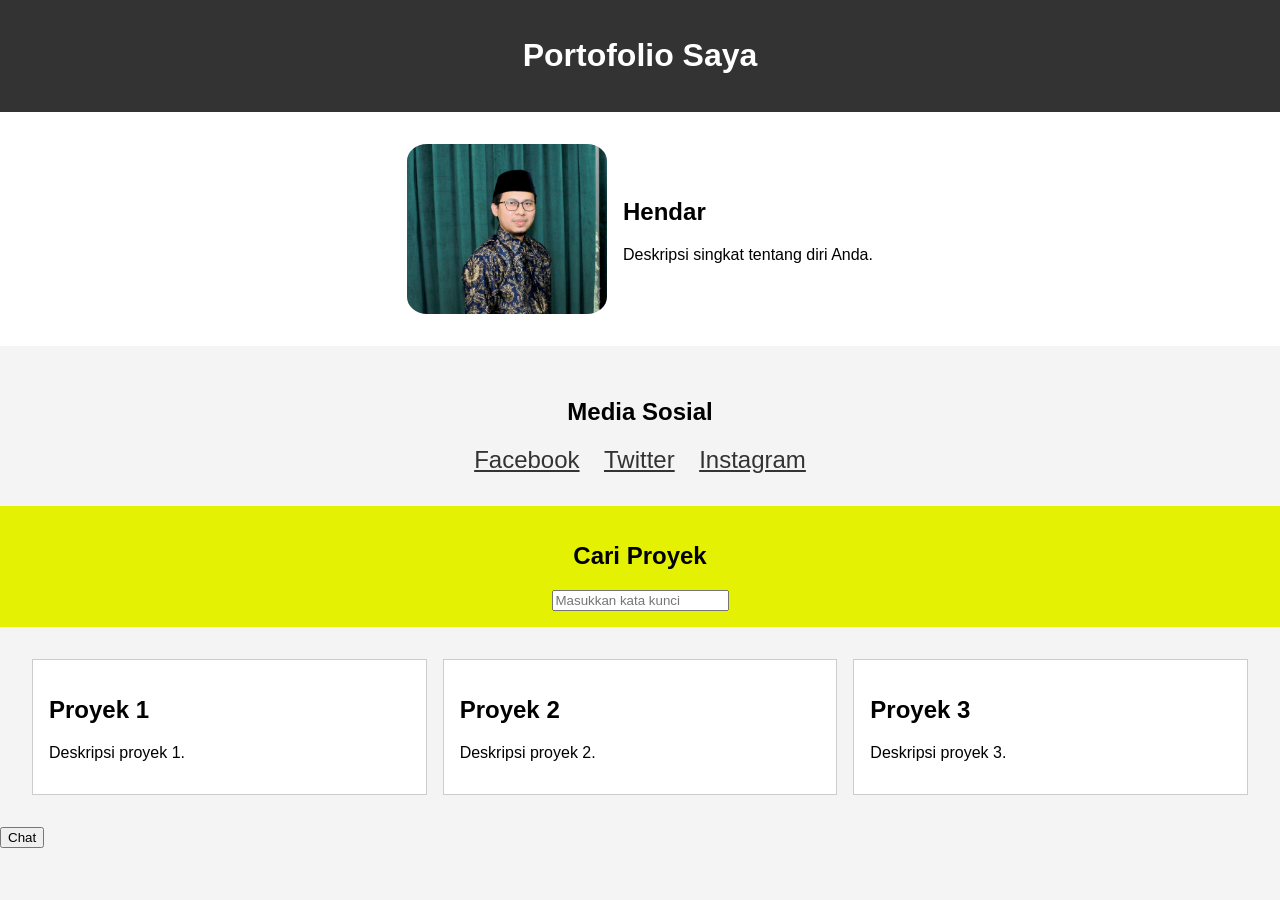
<file: index.html>
<!DOCTYPE html>
<html lang="en">

<head>
    <meta charset="UTF-8">
    <meta name="viewport" content="width=device-width, initial-scale=1.0">
    <title>Portofolio Saya</title>
    <link rel="stylesheet" href="./assets/css/styles.css">
    <style>
        .search-form {
            background-color: #d60808;
        }
    </style>
</head>
<body>
    <header>
        <h1>Portofolio Saya</h1>
    </header>
    <section class="profile">
        <img src="./assets//images/profile.png" alt="Foto Profil">
        <div class="profile-info">
            <h2>Hendar</h2>
            <p>Deskripsi singkat tentang diri Anda.</p>
        </div>
    </section>
    <!-- Section Social Media -->
    <section class="social-media background" >
        <h2>Media Sosial</h2>
        <a href="https://www.facebook.com/">Facebook</a>
        <a href="https://www.twitter.com/">Twitter</a>
        <a href="https://www.instagram.com/">Instagram</a>
    </section>

    <!-- Section portofolio -->
    <section class="search-form background" style="background-color: #e5f103 !important;">
        <h2>Cari Proyek</h2>
        <input id="search" type="text" name="search" onkeyup="search()" placeholder="Masukkan kata kunci">
    </section>
    <div class="container" id="portfolioContainer">
    </div>
    <!-- End Section portofolio -->

    <div id="chat-container">
        <div id="chat-log"></div>
        <div id="floating-chat">
            <button id="btn-chat">Chat</button>
        </div>
    </div>
</body>
<script src="./assets/js/index.js"></script>
<script>
    console.log("hello world!");
</script>
</html>
</file>
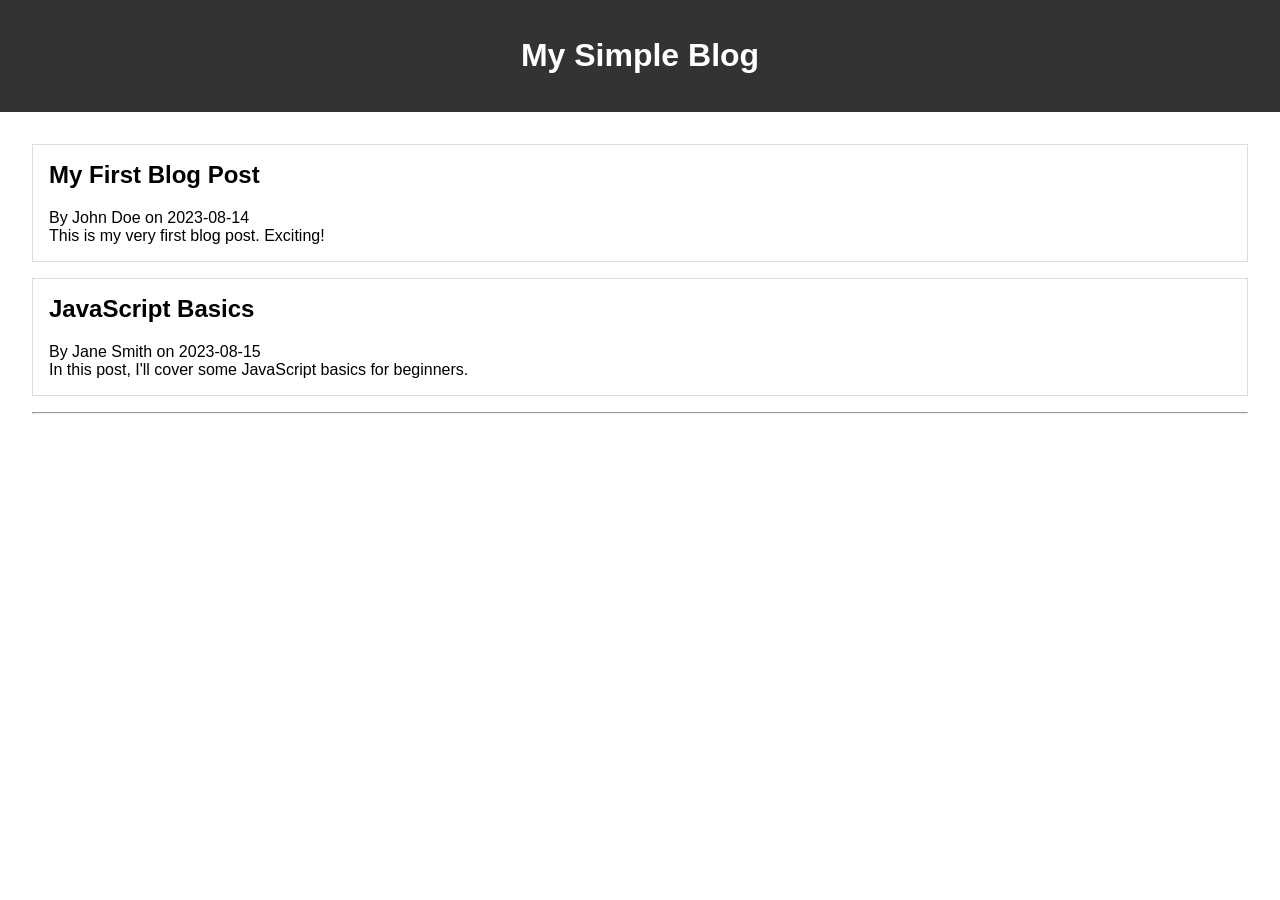
<file: blogs.html>
<!DOCTYPE html>
<html lang="en">
<head>
    <meta charset="UTF-8">
    <meta name="viewport" content="width=device-width, initial-scale=1.0">
    <title>Simple Blog Page</title>
    <link rel="stylesheet" href="./assets/css/blogs.css">
</head>
<body>
    <header>
        <h1>My Simple Blog</h1>
    </header>
    <main>
        <section id="blog-list">
            <!-- Blog posts will be dynamically generated here -->
        </section>
        <hr>
        <section id="blog-detail">
            <!-- Blog details will be displayed here -->
        </section>
    </main>
    <script src="./assets/js/blogs.js"></script>
</body>
</html>
</file>
<file: assets/css/styles.css>
body {
  font-family: Arial, sans-serif;
  margin: 0;
  padding: 0;
  background-color: #f4f4f4;
}
header {
  background-color: #333;
  color: #fff;
  text-align: center;
  padding: 1em;
}
.profile {
  display: flex;
  align-items: center;
  justify-content: center;
  padding: 2em;
  background-color: #fff;
}
.profile img {
  max-width: 200px;
  border-radius: 10%;
  margin-right: 1em;
}
.profile-info {
  text-align: left;
}
.container {
  display: grid;
  grid-template-columns: repeat(auto-fit, minmax(250px, 1fr));
  gap: 1em;
  padding: 2em;
}
.item {
  border: 1px solid #ccc;
  padding: 1em;
  background-color: #fff;
}

/* Secction profile */
.social-media {
  text-align: center;
  background-color: #f4f4f4;
  padding: 2em;
}

.social-media a {
  display: inline-block;
  margin: 0 10px;
  color: #333;
  font-size: 1.5em;
}

.search-form {
  text-align: center;
  padding: 1em;
  background-color: #44aaee !important;
}
</file>
<file: assets/css/blogs.css>
body {
    font-family: Arial, sans-serif;
    margin: 0;
    padding: 0;
}

header {
    background-color: #333;
    color: #fff;
    text-align: center;
    padding: 1rem;
}

main {
    padding: 2rem;
}

.blog-post {
    border: 1px solid #ddd;
    margin-bottom: 1rem;
    padding: 1rem;
}

.blog-post h2 {
    margin-top: 0;
}

.blog-post p {
    margin: 0;
}
</file>
